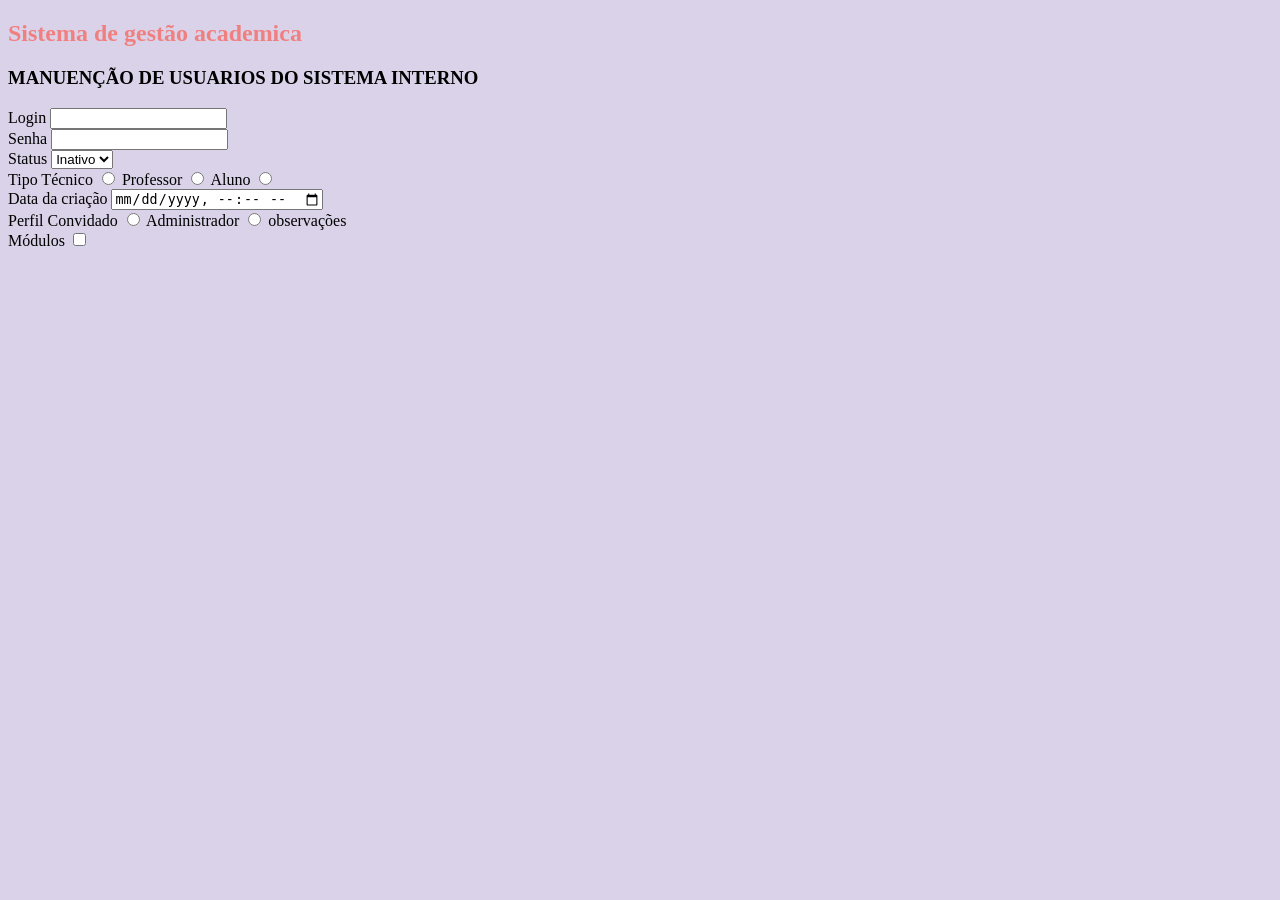
<file: index.html>
<!DOCTYPE html>
<html lang="pt-br">
<head>
    <meta charset="UTF-8">
    <meta name="viewport" content="width=device-width, initial-scale=1.0">
    <title>Atividade </title>
</head>
<body bgcolor="#dad2e8">

   <header>
   <H2 style="color: lightcoral;">Sistema de gestão academica </H2>
   <h3>MANUENÇÃO DE USUARIOS DO SISTEMA INTERNO</h3>
   </header>
<main>
    <form action=""></form>
Login <input type="chatbox" Login> <br>
Senha <input type="password" Senha > <br>
Status <select> 
    <option> Inativo</option>
    <option> Ativo</option>
</select> <br>
Tipo Técnico <input type="radio" name="opção"> 
Professor <input type="radio" name="opção"> 
Aluno <input type="radio" name="opção"> <br>
Data da criação <input type="datetime-local"> <br>
Perfil  Convidado <input type="radio" name="opção"> 
 Administrador <input type="radio" name="opção">  
 observações <br>
 Módulos  <input type="checkbox">

</main>

</body>
</html>
</file>
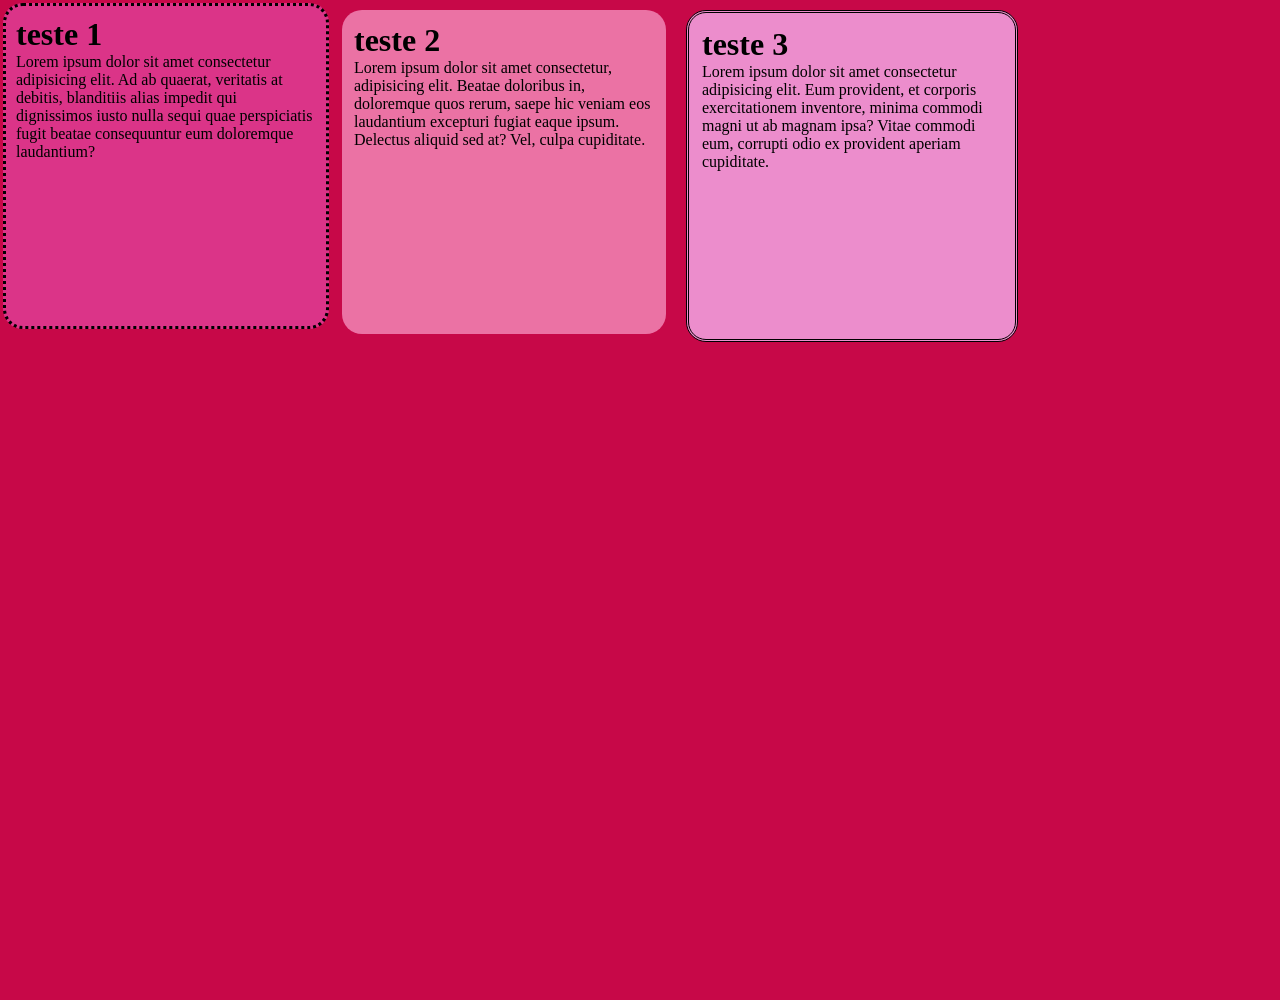
<file: container/index.html>
<!DOCTYPE html>
<html lang="pt-br">
<head>
    <meta charset="UTF-8">
    <meta name="viewport" content="width=device-width, initial-scale=1.0">
    <title>container</title>
    <link rel="stylesheet" href="estilos.css">
</head>
<body>
    <div class="containers">
        <div class="box1">
            <h1>teste 1</h1>
            Lorem ipsum dolor sit amet consectetur adipisicing elit. Ad ab quaerat, veritatis at debitis, blanditiis alias impedit qui dignissimos iusto nulla sequi quae perspiciatis fugit beatae consequuntur eum doloremque laudantium?
 
        </div>
 
        <div class="box2">
            <h1>teste 2</h1>
            Lorem ipsum dolor sit amet consectetur, adipisicing elit. Beatae doloribus in, doloremque quos rerum, saepe hic veniam eos laudantium excepturi fugiat eaque ipsum. Delectus aliquid sed at? Vel, culpa cupiditate.
 
        </div>
 
        <div class="box3">
        <h1>teste 3</h1>
        Lorem ipsum dolor sit amet consectetur adipisicing elit. Eum provident, et corporis exercitationem inventore, minima commodi magni ut ab magnam ipsa? Vitae commodi eum, corrupti odio ex provident aperiam cupiditate.
   
        </div>
 
        </div>
</body>
</html>
</file>
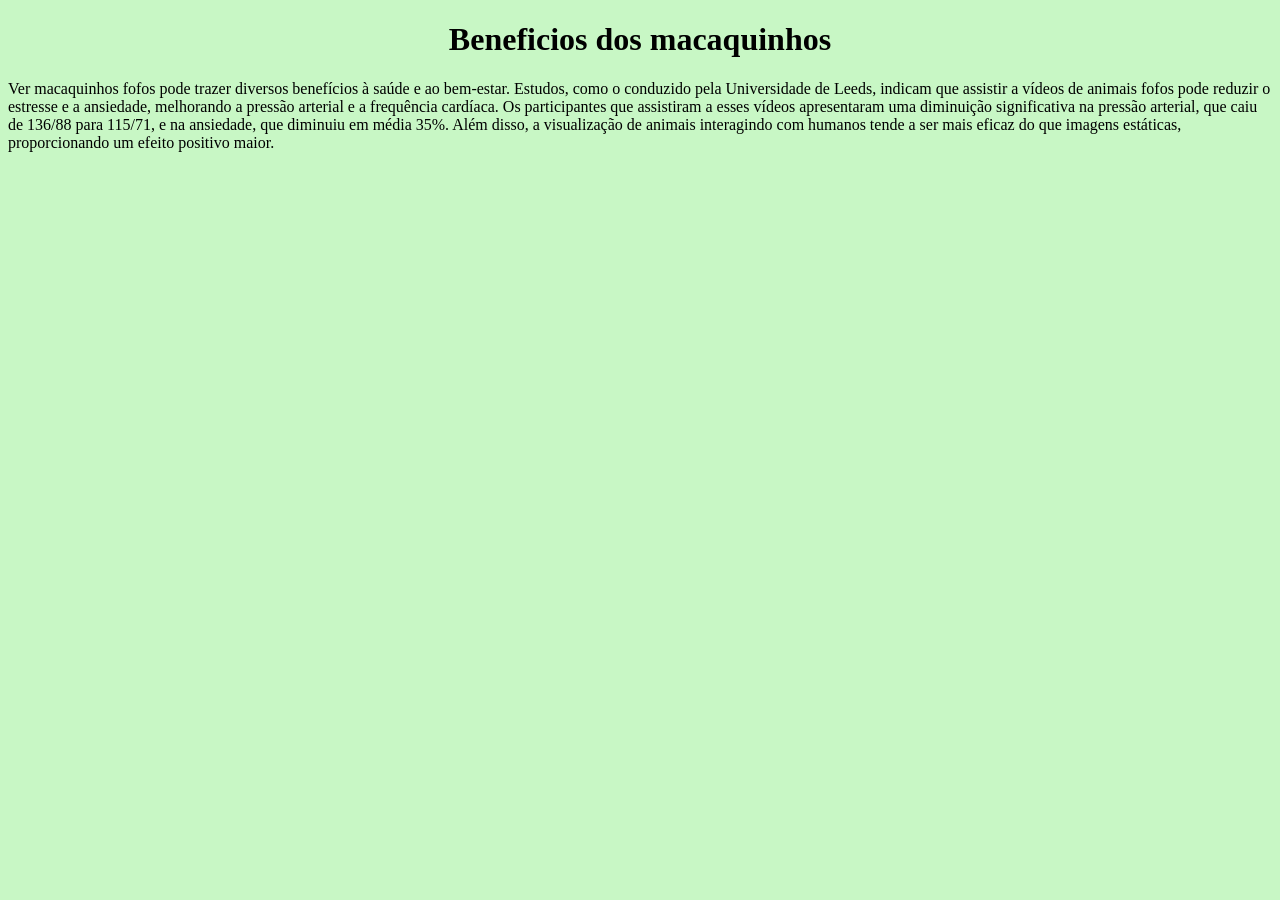
<file: Aula 2/Beneficios.html>
<!DOCTYPE html>
<html lang="pt-br">
<head>
    <meta charset="UTF-8">
    <meta name="viewport" content="width=device-width, initial-scale=1.0">
    <title>Document</title>
</head>
<body  bgcolor="#C8F7C5" >
    <center><h1>Beneficios dos macaquinhos</h1></center>

Ver macaquinhos fofos pode trazer diversos benefícios à saúde e ao bem-estar. Estudos, como o conduzido pela Universidade de Leeds, indicam que assistir a vídeos de animais fofos pode reduzir o estresse e a ansiedade, melhorando a pressão arterial e a frequência cardíaca. Os participantes que assistiram a esses vídeos apresentaram uma diminuição significativa na pressão arterial, que caiu de 136/88 para 115/71, e na ansiedade, que diminuiu em média 35%. Além disso, a visualização de animais interagindo com humanos tende a ser mais eficaz do que imagens estáticas, proporcionando um efeito positivo maior. <br>
</body>
</html>
</file>
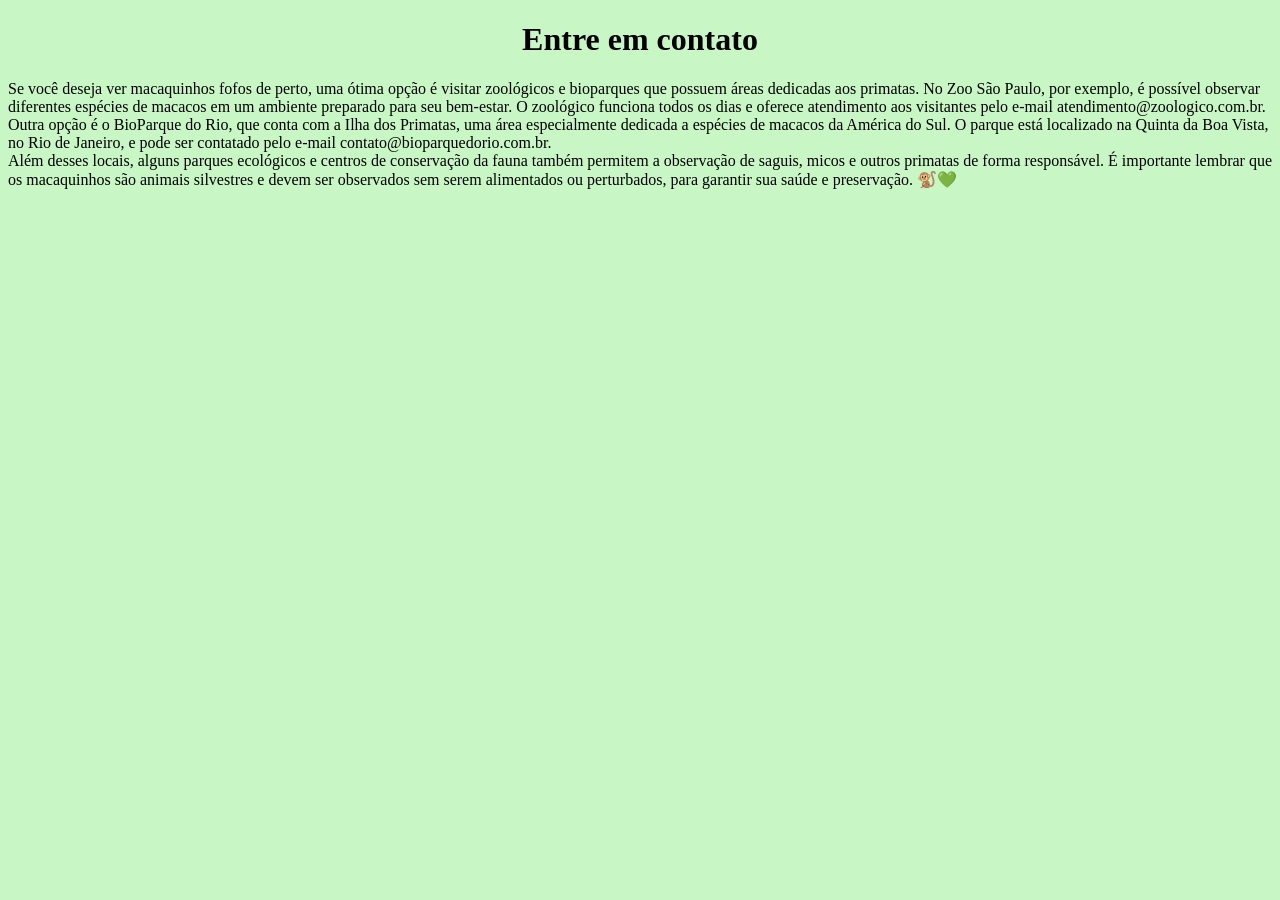
<file: Aula 2/Contato.html>
<!DOCTYPE html>
<html lang="pt-br">
<head>
    <meta charset="UTF-8">
    <meta name="viewport" content="width=device-width, initial-scale=1.0">
    <title>Contato</title>
</head>
<body bgcolor="#C8F7C5">
   <center><h1>Entre em contato</h1></center> 
   Se você deseja ver macaquinhos fofos de perto, uma ótima opção é visitar zoológicos e bioparques que possuem áreas dedicadas aos primatas. No Zoo São Paulo, por exemplo, é possível observar diferentes espécies de macacos em um ambiente preparado para seu bem-estar. O zoológico funciona todos os dias e oferece atendimento aos visitantes pelo e-mail atendimento@zoologico.com.br. <br>

Outra opção é o BioParque do Rio, que conta com a Ilha dos Primatas, uma área especialmente dedicada a espécies de macacos da América do Sul. O parque está localizado na Quinta da Boa Vista, no Rio de Janeiro, e pode ser contatado pelo e-mail contato@bioparquedorio.com.br. <br>

Além desses locais, alguns parques ecológicos e centros de conservação da fauna também permitem a observação de saguis, micos e outros primatas de forma responsável. É importante lembrar que os macaquinhos são animais silvestres e devem ser observados sem serem alimentados ou perturbados, para garantir sua saúde e preservação. 🐒💚 <br>
</body>
</html>
</file>
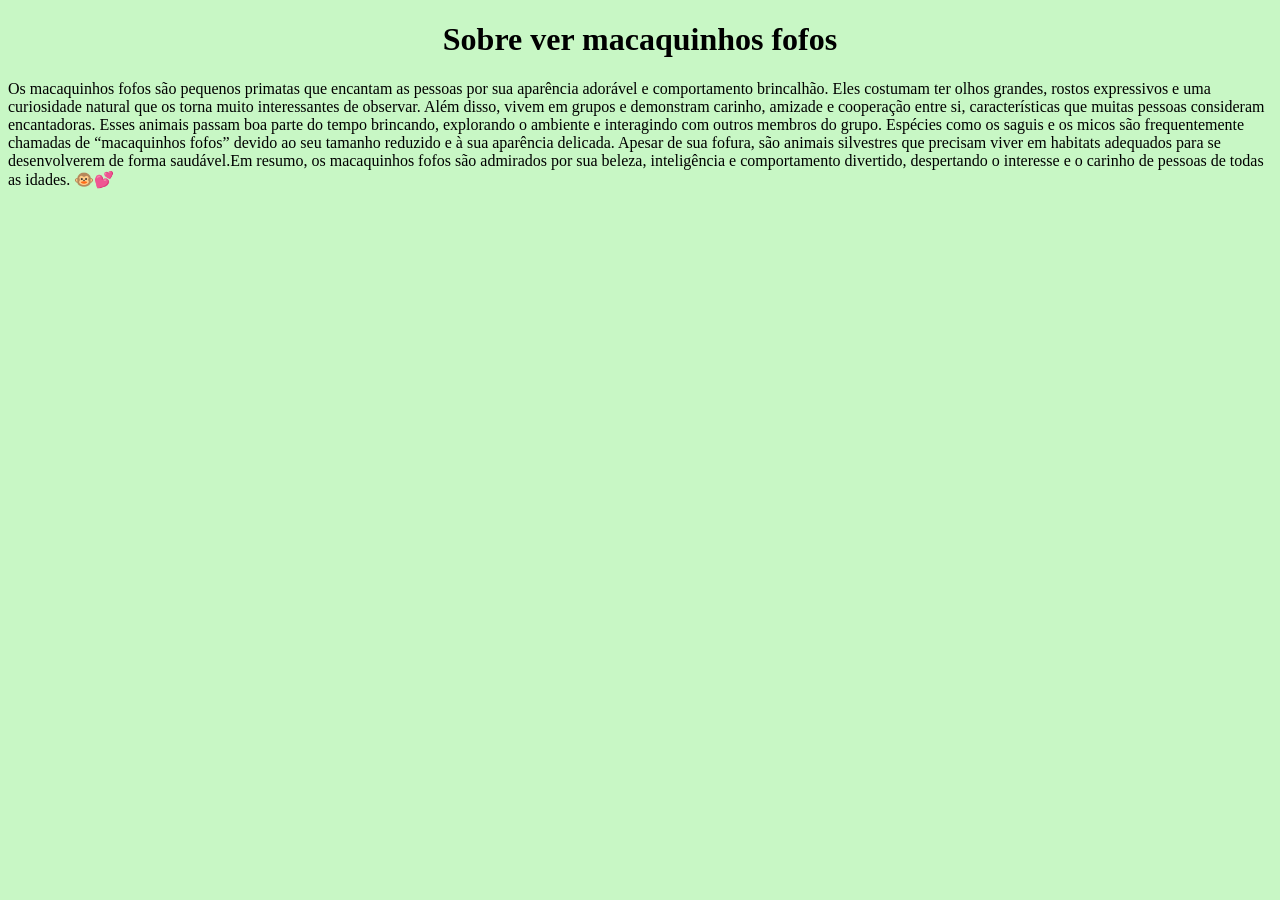
<file: Aula 2/Sobre.html>
<!DOCTYPE html>
<html lang="pt-br">
<head>
    <meta charset="UTF-8">
    <meta name="viewport" content="width=device-width, initial-scale=1.0">
    <title>Document</title>
</head>
<body  bgcolor="#C8F7C5">
    <center><h1>Sobre ver macaquinhos fofos</h1></center>
    Os macaquinhos fofos são pequenos primatas que encantam as pessoas por sua aparência adorável e comportamento brincalhão. Eles costumam ter olhos grandes, rostos expressivos e uma curiosidade natural que os torna muito interessantes de observar. Além disso, vivem em grupos e demonstram carinho, amizade e cooperação entre si, características que muitas pessoas consideram encantadoras. Esses animais passam boa parte do tempo brincando, explorando o ambiente e interagindo com outros membros do grupo. Espécies como os saguis e os micos são frequentemente chamadas de “macaquinhos fofos” devido ao seu tamanho reduzido e à sua aparência delicada. Apesar de sua fofura, são animais silvestres que precisam viver em habitats adequados para se desenvolverem de forma saudável.Em resumo, os macaquinhos fofos são admirados por sua beleza, inteligência e comportamento divertido, despertando o interesse e o carinho de pessoas de todas as idades. 🐵💕 <br>
</body>
</html>
</file>
<file: container/estilos.css>
*{
 
    margin: 0%;
    padding: 0%;
    box-sizing: 0%;
    
   }
    
   .containers{
       display: flex;
   height: 1000px;
   width:  10000px;
   background-color: rgb(199, 8, 72);
    
   }
   .box1{
       height: 300px;
       width: 300px;
       background-color: rgb(219, 52, 136);
       border-style: dotted;
       margin: 3px;
       padding: 10px;
       border-radius: 20px;
    
    
   }
    
   .box2{
       height: 300px;
   width: 300px;
   background-color: rgb(235, 114, 164);
   border-style: initial;
   margin: 10px;
   padding: 12px;
   border-radius: 20px;
   }
    
   .box3{
       height: 300px;
       width: 300px;
       background-color: rgb(236, 141, 204);
       border-style: double;
       margin: 10px;
       padding: 13px;
       border-radius: 20px;
    
    
   }
</file>
